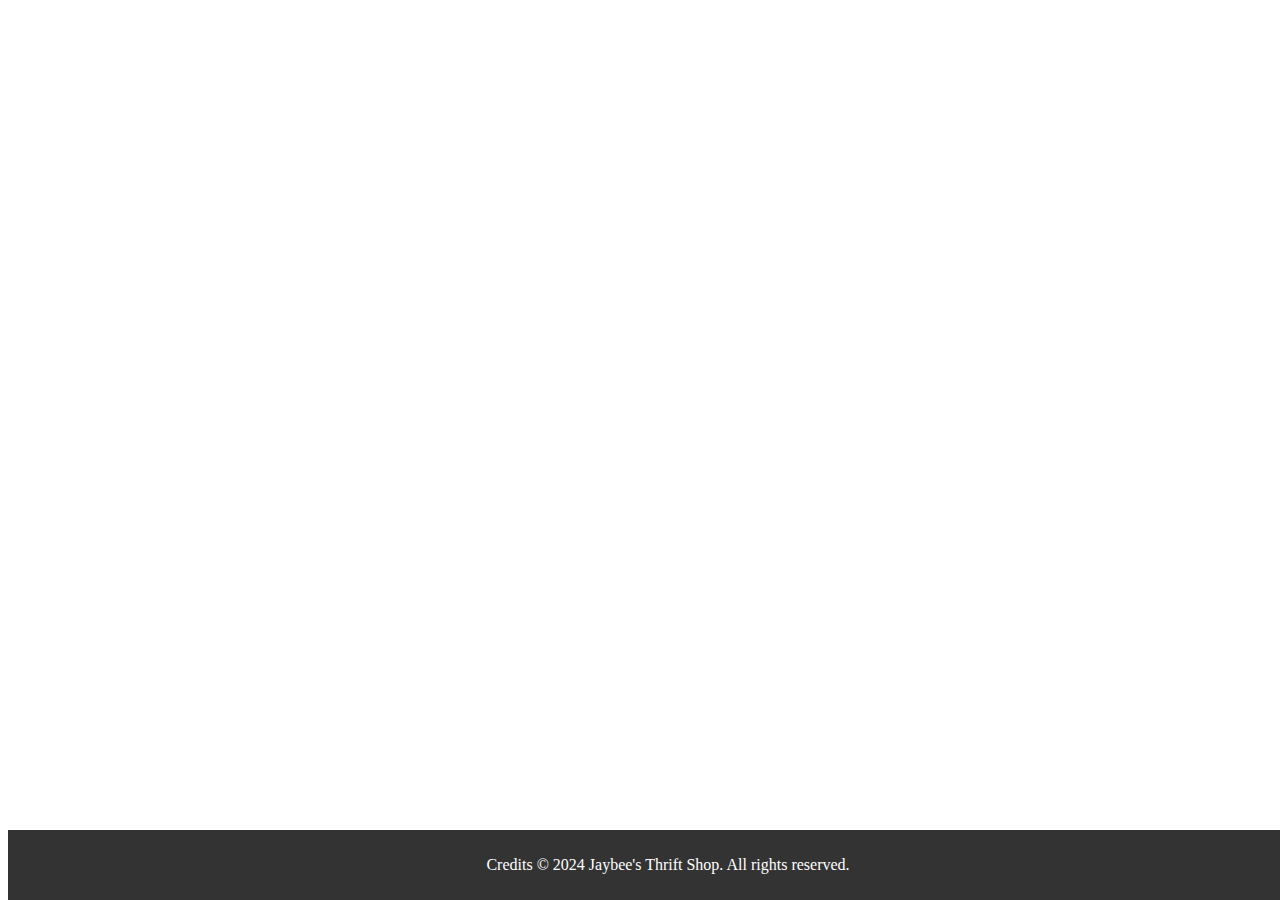
<file: footer.html>
<!DOCTYPE html>
<html lang="en">
<head>
    <meta charset="UTF-8">
    <meta name="viewport" content="width=device-width, initial-scale=1.0">
    <title>Your Website</title>
    <style>
        /* Style the footer */
        footer {
            background-color: #333;
            color: #fff;
            padding: 10px 20px;
            text-align: center;
            position: fixed;
            bottom: 0;
            width: 100%;
        }
    </style>
</head>
<body>

<footer>
    <p>Credits &copy; 2024 Jaybee's Thrift Shop. All rights reserved.</p>
</footer>

</body>
</html>
</file>
